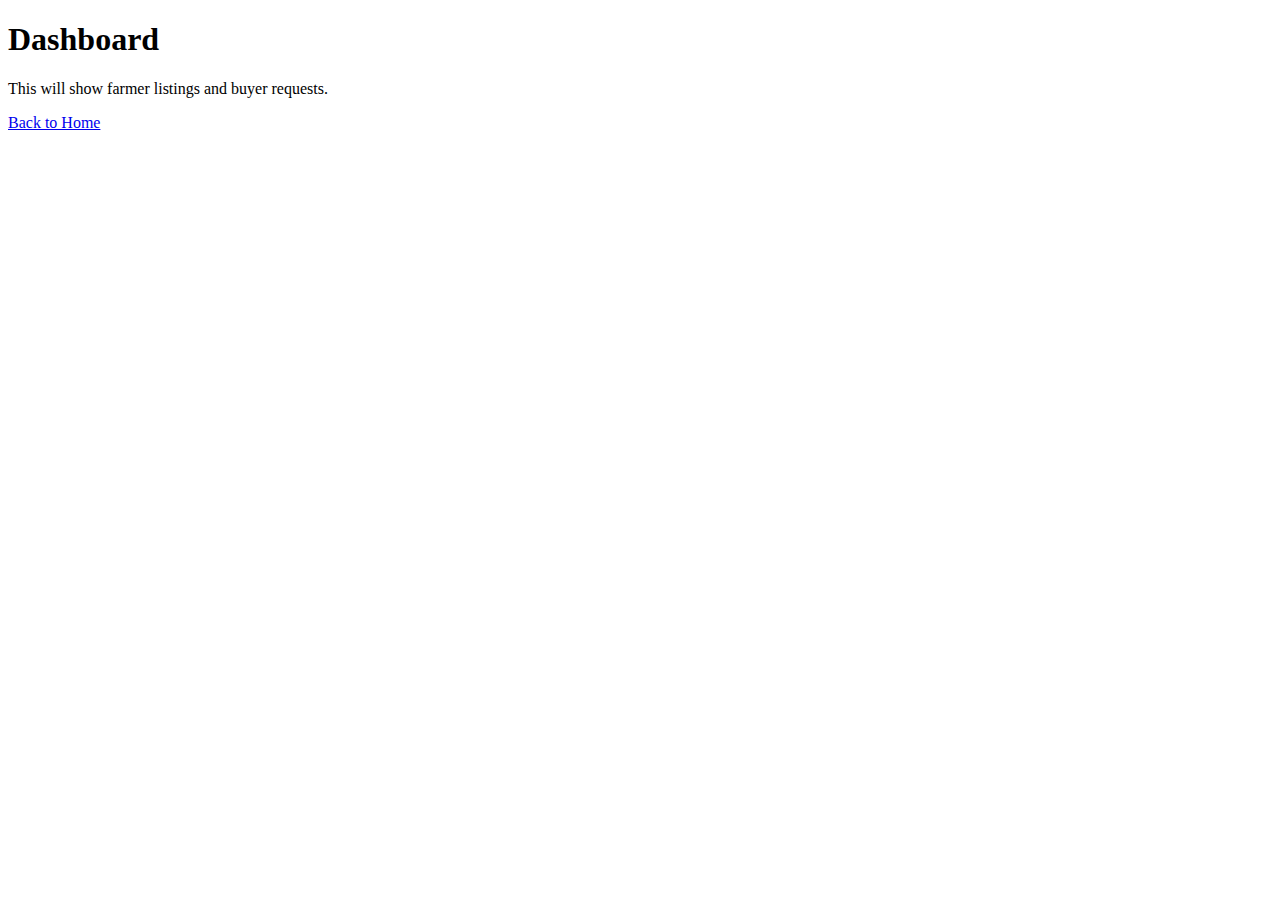
<file: dashboard.html>
<!DOCTYPE html>
<html>
<head>
  <title>Dashboard – Farm Connect</title>
</head>
<body>
  <h1>Dashboard</h1>
  <p>This will show farmer listings and buyer requests.</p>
  <a href="index.html">Back to Home</a>
</body>
</html>
</file>
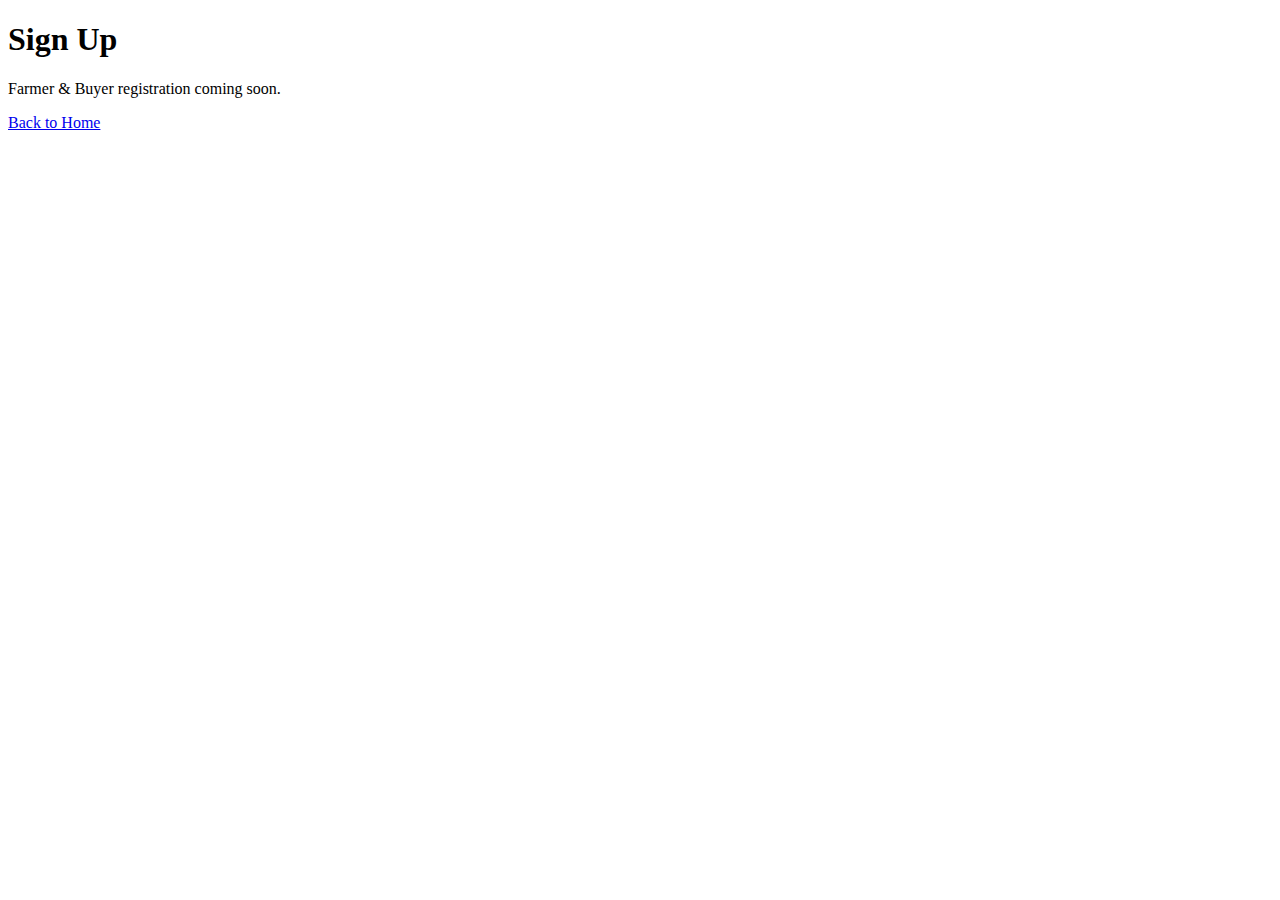
<file: signup.html>
<!DOCTYPE html>
<html>
<head>
  <title>Sign Up – Farm Connect</title>
</head>
<body>
  <h1>Sign Up</h1>
  <p>Farmer & Buyer registration coming soon.</p>
  <a href="index.html">Back to Home</a>
</body>
</html>
</file>
